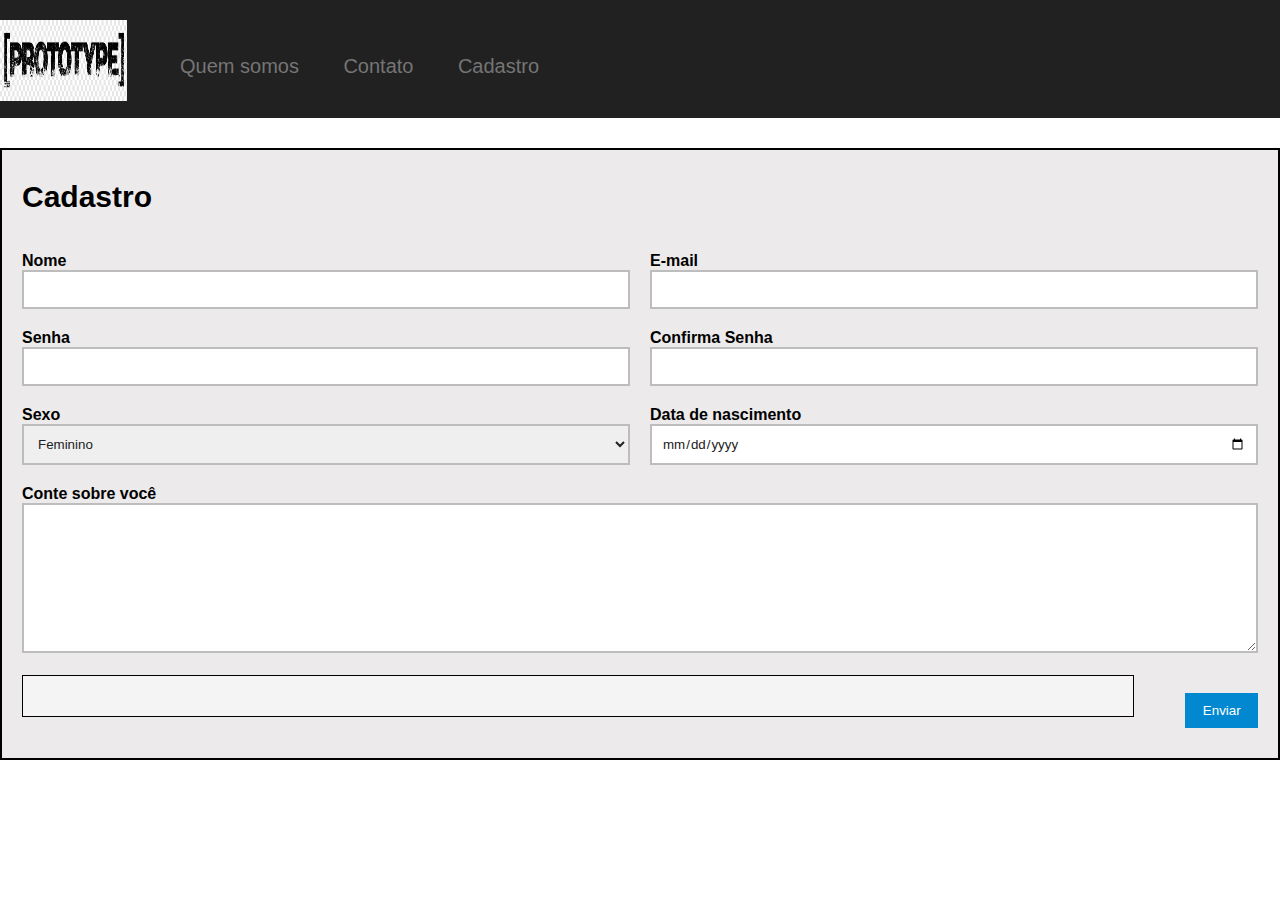
<file: cadastro.html>
<!DOCTYPE html>
<html lang="pt-br">
<head>
    <meta charset="UTF-8">
    <meta name="viewport" content="width=device-width, initial-scale=1.0">
    <link rel="stylesheet" href="css/style.css">
    <link rel="stylesheet" href="css/unsemantic-grid-responsive.css">
    

    <title>Execicio 1 Semana 3</title>

</head>
<body>
    <header>
        <nav>
            <div class="max-width">
                <a href="http://rbcsistemasti.com.br/exercicio_semana_3/" target="_blank"><img class="alinhaLogo" src="img/home_1.png" ></a>
                <ul>
                    <li><a href="#">Quem somos</a></li>
                    <li><a href="#">Contato</a></li>
                    <li><a href="cadastro.html">Cadastro</a></li>
                </ul>
            </div>
        </nav>
    </header>

    <section id="cadastro">

        <div class="max-width borderForm">

           
            <section >
                <form id="form" action="http://rbcsistemasti.com.br/exercicio_semana_3/" method="POST" >
                <div class="max-width">
                    
                    <div class="grid-100 p-30">
                        <div class="grid-100">
                            <h1>Cadastro</h1>
                        </div>
                        <br>
                        
                        <div class="grid-50">
                            <label for="txtNome">Nome</label>
                            <input type="text" id="txtNome" name="nome">
                        </div>
        
                        <div class="grid-50">
                            <label for="txtEmail">E-mail</label>
                            <input type="text" id="txtEmail" name="email">
                        </div>
        
                        <div class="grid-50">
                            <label for="txtSenha">Senha</label>
                            <input type="password" id="txtSenha" name="password1">
                        </div>
                        
                        <div class="grid-50">
                            <label for="txtSenha2">Confirma Senha</label>
                            <input type="password" id="txtSenha2" name="password2">
                        </div>
                        
                        <div class="grid-50">
                            <label for="slSexo">Sexo</label>
                            <select name="slSexo" id="slSexo" name="sexo">
                                <option value="F">Feminino</option>
                                <option value="M">Masculino</option>
                            </select>
                        </div>
        
                        <div class="grid-50 ">
                            <label for="dtData">Data de nascimento</label>
                            <input type="date" id="dtData" name="data">
                        </div>

                        <div class="grid-100">
                            <label for="txtArea">Conte sobre você</label>
                            <textarea name="txtArea" id="txtArea" name="areaTexto"></textarea>
                            </select>
                        </div>
                        <br>
        
                        <div class="grid-100">
                            <div class="grid-90 borderPreencha ">
                                    <span id="mensagens"></span>                            
                            </div>
                        
                            <div class="grid-10">
                                <br>    
                                <!-- <form action="" id="enviar" onsubmit="return;"> -->
                                    <input type="submit" class="btn" value="Enviar" id="enviar">
                                </form>
                            </div>
                        </div>
                    </div>
                </div>
            </section>
        </div>
    </section>
    <footer>
    </footer>
    
    <script type="text/javascript" src="js/script.js"></script>
    
</body>
</html>
</file>
<file: css/style.css>
* {
    margin: 0 auto;
    padding: 0;
    font-family: 'Franklin Gothic Medium', 'Arial Narrow', Arial, sans-serif;
    box-sizing: border-box;
}

h1 {
    font-size: 30px;
}

.alinhaLogo{
    margin-left: 0px;
    margin-bottom: -70px;
}


.max-width {
    max-width: 1280px;
    width: 100%;
}

.borderForm {
    margin-top: 30px;
    border-width: 2px;
    border-color: black;
    border-style: solid;
    background-color: rgb(236, 234, 234);
}


.img_grid {
    width: 193px;
    height: 186px;
    display: block;
}

header nav {

    background-color:  #212121;
}

header img {
    min-width: 127px;
    min-height: 81px;
    max-width: 127px;
    max-height: 81px;
    margin: 20px 0 20px 0px;
}


nav ul {
    list-style: none;
    margin-left: 10em;
    
}

nav ul li {
    
    display: inline;
    
}

nav ul li a {
    margin-bottom: 20px;
    text-decoration: none;
    color:#757575; 
    display: inline-block;
    padding: 20px;
    transition: background-color .5s;
    font-size: 20px;
}

nav ul li a:hover {
    color: #757575; 
    background-color: #B2EBF2;
}

.p-30 {
    padding: 30px;
}


section p{
    margin: 15px 0 ;
    font-family: Verdana, Geneva, Tahoma, sans-serif;
    text-align: justify;
}


#form label {
    font-weight: bold;
    margin-top: 20px;
    display: block;
}

#form input[type="text"], #form input[type="password"], #form select, #form textarea, #dtData, input[type="email"] {
    width: 100%;
    padding: 10px;
    border: 2px solid #BDBDBD;
    color:  #212121; 
    outline: none;
    
}

#form input[type="text"]:focus, #form input[type="password"]:focus, #form input[type="date"]:focus, #form textarea:focus, #dtData:focus, input[type="email"]:focus  {
    box-shadow: 0 0 20px #ccc;
}


.btn{
    
    color: #FFF;
    background-color: #0288D1;
    
    padding:10px;
    width: 70%;
    border:none;
    float: right;
    cursor: pointer;
    margin-right: -10px;
}

.btn:hover{
    width: 70%;
    padding:10px;
    border:none;
    background-color: #00BCD4;
    margin-right: -10px;
    
}

.btn:active{
    width: 70%;
    padding:10px;
    border:none;
    background-color: rgb(2, 48, 54);
    margin-right: -10px;
}

#txtArea {
    min-width: 100%;
    height: 150px;
    padding: 15px;
}


.borderPreencha {
    border: 1px solid black;
    padding: 20px 0 20px 50px;
    background-color: rgb(245, 244, 244);
}

.borderPreencha p {
    padding: 0px;
    margin-left: 30px;
    text-align: left;
    
}



.erro {
    font-size: 1.5em;
    color: red;
    font-weight: bold;
    list-style: none;
    padding: 15px;
    margin-left: 20px;
    margin-bottom: 4px;
    background-color: rgb(208, 209, 202);
}



.correto {
    color: green;
    font-weight: bold;
    list-style: none;
    padding: 15px;
    margin-left: 20px;
    margin-bottom: 4px;
    background-color: rgb(203, 233, 32);
}
</file>
<file: css/unsemantic-grid-responsive.css>
/* ============================================ */
/* This file has a mobile-to-desktop breakpoint */
/* ============================================ */
@media (max-width: 400px) {
  @-ms-viewport {
    width: 320px;
  }
}
.clear {
  clear: both;
  display: block;
  overflow: hidden;
  visibility: hidden;
  width: 0;
  height: 0;
}

.grid-container:before, .mobile-grid-5:before, .mobile-grid-10:before, .mobile-grid-15:before, .mobile-grid-20:before, .mobile-grid-25:before, .mobile-grid-30:before, .mobile-grid-35:before, .mobile-grid-40:before, .mobile-grid-45:before, .mobile-grid-50:before, .mobile-grid-55:before, .mobile-grid-60:before, .mobile-grid-65:before, .mobile-grid-70:before, .mobile-grid-75:before, .mobile-grid-80:before, .mobile-grid-85:before, .mobile-grid-90:before, .mobile-grid-95:before, .mobile-grid-100:before, .mobile-grid-33:before, .mobile-grid-66:before, .grid-5:before, .grid-10:before, .grid-15:before, .grid-20:before, .grid-25:before, .grid-30:before, .grid-35:before, .grid-40:before, .grid-45:before, .grid-50:before, .grid-55:before, .grid-60:before, .grid-65:before, .grid-70:before, .grid-75:before, .grid-80:before, .grid-85:before, .grid-90:before, .grid-95:before, .grid-100:before, .grid-33:before, .grid-66:before, .grid-offset:before, .clearfix:before,
.grid-container:after,
.mobile-grid-5:after,
.mobile-grid-10:after,
.mobile-grid-15:after,
.mobile-grid-20:after,
.mobile-grid-25:after,
.mobile-grid-30:after,
.mobile-grid-35:after,
.mobile-grid-40:after,
.mobile-grid-45:after,
.mobile-grid-50:after,
.mobile-grid-55:after,
.mobile-grid-60:after,
.mobile-grid-65:after,
.mobile-grid-70:after,
.mobile-grid-75:after,
.mobile-grid-80:after,
.mobile-grid-85:after,
.mobile-grid-90:after,
.mobile-grid-95:after,
.mobile-grid-100:after,
.mobile-grid-33:after,
.mobile-grid-66:after,
.grid-5:after,
.grid-10:after,
.grid-15:after,
.grid-20:after,
.grid-25:after,
.grid-30:after,
.grid-35:after,
.grid-40:after,
.grid-45:after,
.grid-50:after,
.grid-55:after,
.grid-60:after,
.grid-65:after,
.grid-70:after,
.grid-75:after,
.grid-80:after,
.grid-85:after,
.grid-90:after,
.grid-95:after,
.grid-100:after,
.grid-33:after,
.grid-66:after,
.grid-offset:after,
.clearfix:after {
  content: ".";
  display: block;
  overflow: hidden;
  visibility: hidden;
  font-size: 0;
  line-height: 0;
  width: 0;
  height: 0;
}

.grid-container:after, .mobile-grid-5:after, .mobile-grid-10:after, .mobile-grid-15:after, .mobile-grid-20:after, .mobile-grid-25:after, .mobile-grid-30:after, .mobile-grid-35:after, .mobile-grid-40:after, .mobile-grid-45:after, .mobile-grid-50:after, .mobile-grid-55:after, .mobile-grid-60:after, .mobile-grid-65:after, .mobile-grid-70:after, .mobile-grid-75:after, .mobile-grid-80:after, .mobile-grid-85:after, .mobile-grid-90:after, .mobile-grid-95:after, .mobile-grid-100:after, .mobile-grid-33:after, .mobile-grid-66:after, .grid-5:after, .grid-10:after, .grid-15:after, .grid-20:after, .grid-25:after, .grid-30:after, .grid-35:after, .grid-40:after, .grid-45:after, .grid-50:after, .grid-55:after, .grid-60:after, .grid-65:after, .grid-70:after, .grid-75:after, .grid-80:after, .grid-85:after, .grid-90:after, .grid-95:after, .grid-100:after, .grid-33:after, .grid-66:after, .grid-offset:after, .clearfix:after {
  clear: both;
}

.grid-container, .mobile-grid-5, .mobile-grid-10, .mobile-grid-15, .mobile-grid-20, .mobile-grid-25, .mobile-grid-30, .mobile-grid-35, .mobile-grid-40, .mobile-grid-45, .mobile-grid-50, .mobile-grid-55, .mobile-grid-60, .mobile-grid-65, .mobile-grid-70, .mobile-grid-75, .mobile-grid-80, .mobile-grid-85, .mobile-grid-90, .mobile-grid-95, .mobile-grid-100, .mobile-grid-33, .mobile-grid-66, .grid-5, .grid-10, .grid-15, .grid-20, .grid-25, .grid-30, .grid-35, .grid-40, .grid-45, .grid-50, .grid-55, .grid-60, .grid-65, .grid-70, .grid-75, .grid-80, .grid-85, .grid-90, .grid-95, .grid-100, .grid-33, .grid-66, .grid-offset, .clearfix {
  /* <IE7> */
  *zoom: 1;
  /* </IE7> */
}

.grid-container {
  margin-left: auto;
  margin-right: auto;
  max-width: 1200px;
  padding-left: 10px;
  padding-right: 10px;
}

.mobile-grid-5, .mobile-grid-10, .mobile-grid-15, .mobile-grid-20, .mobile-grid-25, .mobile-grid-30, .mobile-grid-35, .mobile-grid-40, .mobile-grid-45, .mobile-grid-50, .mobile-grid-55, .mobile-grid-60, .mobile-grid-65, .mobile-grid-70, .mobile-grid-75, .mobile-grid-80, .mobile-grid-85, .mobile-grid-90, .mobile-grid-95, .mobile-grid-100, .mobile-grid-33, .mobile-grid-66, .grid-5, .grid-10, .grid-15, .grid-20, .grid-25, .grid-30, .grid-35, .grid-40, .grid-45, .grid-50, .grid-55, .grid-60, .grid-65, .grid-70, .grid-75, .grid-80, .grid-85, .grid-90, .grid-95, .grid-100, .grid-33, .grid-66 {
  -moz-box-sizing: border-box;
  -webkit-box-sizing: border-box;
  box-sizing: border-box;
  padding-left: 10px;
  padding-right: 10px;
  /* <IE7> */
  *padding-left: 0;
  *padding-right: 0;
  /* </IE7> */
}
.mobile-grid-5 > *, .mobile-grid-10 > *, .mobile-grid-15 > *, .mobile-grid-20 > *, .mobile-grid-25 > *, .mobile-grid-30 > *, .mobile-grid-35 > *, .mobile-grid-40 > *, .mobile-grid-45 > *, .mobile-grid-50 > *, .mobile-grid-55 > *, .mobile-grid-60 > *, .mobile-grid-65 > *, .mobile-grid-70 > *, .mobile-grid-75 > *, .mobile-grid-80 > *, .mobile-grid-85 > *, .mobile-grid-90 > *, .mobile-grid-95 > *, .mobile-grid-100 > *, .mobile-grid-33 > *, .mobile-grid-66 > *, .grid-5 > *, .grid-10 > *, .grid-15 > *, .grid-20 > *, .grid-25 > *, .grid-30 > *, .grid-35 > *, .grid-40 > *, .grid-45 > *, .grid-50 > *, .grid-55 > *, .grid-60 > *, .grid-65 > *, .grid-70 > *, .grid-75 > *, .grid-80 > *, .grid-85 > *, .grid-90 > *, .grid-95 > *, .grid-100 > *, .grid-33 > *, .grid-66 > * {
  /* <IE7> */
  *margin-left: expression((!this.className.match(/grid-[1-9]/) && this.currentStyle.display === 'block' && this.currentStyle.width === 'auto') && '10px');
  *margin-right: expression((!this.className.match(/grid-[1-9]/) && this.currentStyle.display === 'block' && this.currentStyle.width === 'auto') && '10px');
  /* </IE7> */
}

.grid-parent {
  padding-left: 0;
  padding-right: 0;
}

.grid-offset {
  clear: both;
  margin-left: -10px;
  margin-right: -10px;
}

@media (max-width: 767px) {
  .mobile-push-5, .mobile-pull-5, .mobile-push-10, .mobile-pull-10, .mobile-push-15, .mobile-pull-15, .mobile-push-20, .mobile-pull-20, .mobile-push-25, .mobile-pull-25, .mobile-push-30, .mobile-pull-30, .mobile-push-35, .mobile-pull-35, .mobile-push-40, .mobile-pull-40, .mobile-push-45, .mobile-pull-45, .mobile-push-50, .mobile-pull-50, .mobile-push-55, .mobile-pull-55, .mobile-push-60, .mobile-pull-60, .mobile-push-65, .mobile-pull-65, .mobile-push-70, .mobile-pull-70, .mobile-push-75, .mobile-pull-75, .mobile-push-80, .mobile-pull-80, .mobile-push-85, .mobile-pull-85, .mobile-push-90, .mobile-pull-90, .mobile-push-95, .mobile-pull-95, .mobile-push-33, .mobile-pull-33, .mobile-push-66, .mobile-pull-66 {
    position: relative;
  }

  .hide-on-mobile {
    display: none !important;
  }

  .mobile-grid-5 {
    float: left;
    width: 5%;
    /* <IE7> */
    *width: expression(Math.floor(0.05 * (this.parentNode.offsetWidth - parseFloat(this.parentNode.currentStyle.paddingLeft) - parseFloat(this.parentNode.currentStyle.paddingRight))) + 'px');
    /* </IE7> */
  }

  .mobile-prefix-5 {
    margin-left: 5%;
  }

  .mobile-suffix-5 {
    margin-right: 5%;
  }

  .mobile-push-5 {
    left: 5%;
    /* <IE7> */
    *left: expression(Math.floor(0.05 * (this.parentNode.offsetWidth - parseFloat(this.parentNode.currentStyle.paddingLeft) - parseFloat(this.parentNode.currentStyle.paddingRight))) + 'px');
    /* </IE7> */
  }

  .mobile-pull-5 {
    left: -5%;
    /* <IE7> */
    *left: expression(Math.floor(-0.05 * (this.parentNode.offsetWidth - parseFloat(this.parentNode.currentStyle.paddingLeft) - parseFloat(this.parentNode.currentStyle.paddingRight))) + 'px');
    /* </IE7> */
  }

  .mobile-grid-10 {
    float: left;
    width: 10%;
    /* <IE7> */
    *width: expression(Math.floor(0.1 * (this.parentNode.offsetWidth - parseFloat(this.parentNode.currentStyle.paddingLeft) - parseFloat(this.parentNode.currentStyle.paddingRight))) + 'px');
    /* </IE7> */
  }

  .mobile-prefix-10 {
    margin-left: 10%;
  }

  .mobile-suffix-10 {
    margin-right: 10%;
  }

  .mobile-push-10 {
    left: 10%;
    /* <IE7> */
    *left: expression(Math.floor(0.1 * (this.parentNode.offsetWidth - parseFloat(this.parentNode.currentStyle.paddingLeft) - parseFloat(this.parentNode.currentStyle.paddingRight))) + 'px');
    /* </IE7> */
  }

  .mobile-pull-10 {
    left: -10%;
    /* <IE7> */
    *left: expression(Math.floor(-0.1 * (this.parentNode.offsetWidth - parseFloat(this.parentNode.currentStyle.paddingLeft) - parseFloat(this.parentNode.currentStyle.paddingRight))) + 'px');
    /* </IE7> */
  }

  .mobile-grid-15 {
    float: left;
    width: 15%;
    /* <IE7> */
    *width: expression(Math.floor(0.15 * (this.parentNode.offsetWidth - parseFloat(this.parentNode.currentStyle.paddingLeft) - parseFloat(this.parentNode.currentStyle.paddingRight))) + 'px');
    /* </IE7> */
  }

  .mobile-prefix-15 {
    margin-left: 15%;
  }

  .mobile-suffix-15 {
    margin-right: 15%;
  }

  .mobile-push-15 {
    left: 15%;
    /* <IE7> */
    *left: expression(Math.floor(0.15 * (this.parentNode.offsetWidth - parseFloat(this.parentNode.currentStyle.paddingLeft) - parseFloat(this.parentNode.currentStyle.paddingRight))) + 'px');
    /* </IE7> */
  }

  .mobile-pull-15 {
    left: -15%;
    /* <IE7> */
    *left: expression(Math.floor(-0.15 * (this.parentNode.offsetWidth - parseFloat(this.parentNode.currentStyle.paddingLeft) - parseFloat(this.parentNode.currentStyle.paddingRight))) + 'px');
    /* </IE7> */
  }

  .mobile-grid-20 {
    float: left;
    width: 20%;
    /* <IE7> */
    *width: expression(Math.floor(0.2 * (this.parentNode.offsetWidth - parseFloat(this.parentNode.currentStyle.paddingLeft) - parseFloat(this.parentNode.currentStyle.paddingRight))) + 'px');
    /* </IE7> */
  }

  .mobile-prefix-20 {
    margin-left: 20%;
  }

  .mobile-suffix-20 {
    margin-right: 20%;
  }

  .mobile-push-20 {
    left: 20%;
    /* <IE7> */
    *left: expression(Math.floor(0.2 * (this.parentNode.offsetWidth - parseFloat(this.parentNode.currentStyle.paddingLeft) - parseFloat(this.parentNode.currentStyle.paddingRight))) + 'px');
    /* </IE7> */
  }

  .mobile-pull-20 {
    left: -20%;
    /* <IE7> */
    *left: expression(Math.floor(-0.2 * (this.parentNode.offsetWidth - parseFloat(this.parentNode.currentStyle.paddingLeft) - parseFloat(this.parentNode.currentStyle.paddingRight))) + 'px');
    /* </IE7> */
  }

  .mobile-grid-25 {
    float: left;
    width: 25%;
    /* <IE7> */
    *width: expression(Math.floor(0.25 * (this.parentNode.offsetWidth - parseFloat(this.parentNode.currentStyle.paddingLeft) - parseFloat(this.parentNode.currentStyle.paddingRight))) + 'px');
    /* </IE7> */
  }

  .mobile-prefix-25 {
    margin-left: 25%;
  }

  .mobile-suffix-25 {
    margin-right: 25%;
  }

  .mobile-push-25 {
    left: 25%;
    /* <IE7> */
    *left: expression(Math.floor(0.25 * (this.parentNode.offsetWidth - parseFloat(this.parentNode.currentStyle.paddingLeft) - parseFloat(this.parentNode.currentStyle.paddingRight))) + 'px');
    /* </IE7> */
  }

  .mobile-pull-25 {
    left: -25%;
    /* <IE7> */
    *left: expression(Math.floor(-0.25 * (this.parentNode.offsetWidth - parseFloat(this.parentNode.currentStyle.paddingLeft) - parseFloat(this.parentNode.currentStyle.paddingRight))) + 'px');
    /* </IE7> */
  }

  .mobile-grid-30 {
    float: left;
    width: 30%;
    /* <IE7> */
    *width: expression(Math.floor(0.3 * (this.parentNode.offsetWidth - parseFloat(this.parentNode.currentStyle.paddingLeft) - parseFloat(this.parentNode.currentStyle.paddingRight))) + 'px');
    /* </IE7> */
  }

  .mobile-prefix-30 {
    margin-left: 30%;
  }

  .mobile-suffix-30 {
    margin-right: 30%;
  }

  .mobile-push-30 {
    left: 30%;
    /* <IE7> */
    *left: expression(Math.floor(0.3 * (this.parentNode.offsetWidth - parseFloat(this.parentNode.currentStyle.paddingLeft) - parseFloat(this.parentNode.currentStyle.paddingRight))) + 'px');
    /* </IE7> */
  }

  .mobile-pull-30 {
    left: -30%;
    /* <IE7> */
    *left: expression(Math.floor(-0.3 * (this.parentNode.offsetWidth - parseFloat(this.parentNode.currentStyle.paddingLeft) - parseFloat(this.parentNode.currentStyle.paddingRight))) + 'px');
    /* </IE7> */
  }

  .mobile-grid-35 {
    float: left;
    width: 35%;
    /* <IE7> */
    *width: expression(Math.floor(0.35 * (this.parentNode.offsetWidth - parseFloat(this.parentNode.currentStyle.paddingLeft) - parseFloat(this.parentNode.currentStyle.paddingRight))) + 'px');
    /* </IE7> */
  }

  .mobile-prefix-35 {
    margin-left: 35%;
  }

  .mobile-suffix-35 {
    margin-right: 35%;
  }

  .mobile-push-35 {
    left: 35%;
    /* <IE7> */
    *left: expression(Math.floor(0.35 * (this.parentNode.offsetWidth - parseFloat(this.parentNode.currentStyle.paddingLeft) - parseFloat(this.parentNode.currentStyle.paddingRight))) + 'px');
    /* </IE7> */
  }

  .mobile-pull-35 {
    left: -35%;
    /* <IE7> */
    *left: expression(Math.floor(-0.35 * (this.parentNode.offsetWidth - parseFloat(this.parentNode.currentStyle.paddingLeft) - parseFloat(this.parentNode.currentStyle.paddingRight))) + 'px');
    /* </IE7> */
  }

  .mobile-grid-40 {
    float: left;
    width: 40%;
    /* <IE7> */
    *width: expression(Math.floor(0.4 * (this.parentNode.offsetWidth - parseFloat(this.parentNode.currentStyle.paddingLeft) - parseFloat(this.parentNode.currentStyle.paddingRight))) + 'px');
    /* </IE7> */
  }

  .mobile-prefix-40 {
    margin-left: 40%;
  }

  .mobile-suffix-40 {
    margin-right: 40%;
  }

  .mobile-push-40 {
    left: 40%;
    /* <IE7> */
    *left: expression(Math.floor(0.4 * (this.parentNode.offsetWidth - parseFloat(this.parentNode.currentStyle.paddingLeft) - parseFloat(this.parentNode.currentStyle.paddingRight))) + 'px');
    /* </IE7> */
  }

  .mobile-pull-40 {
    left: -40%;
    /* <IE7> */
    *left: expression(Math.floor(-0.4 * (this.parentNode.offsetWidth - parseFloat(this.parentNode.currentStyle.paddingLeft) - parseFloat(this.parentNode.currentStyle.paddingRight))) + 'px');
    /* </IE7> */
  }

  .mobile-grid-45 {
    float: left;
    width: 45%;
    /* <IE7> */
    *width: expression(Math.floor(0.45 * (this.parentNode.offsetWidth - parseFloat(this.parentNode.currentStyle.paddingLeft) - parseFloat(this.parentNode.currentStyle.paddingRight))) + 'px');
    /* </IE7> */
  }

  .mobile-prefix-45 {
    margin-left: 45%;
  }

  .mobile-suffix-45 {
    margin-right: 45%;
  }

  .mobile-push-45 {
    left: 45%;
    /* <IE7> */
    *left: expression(Math.floor(0.45 * (this.parentNode.offsetWidth - parseFloat(this.parentNode.currentStyle.paddingLeft) - parseFloat(this.parentNode.currentStyle.paddingRight))) + 'px');
    /* </IE7> */
  }

  .mobile-pull-45 {
    left: -45%;
    /* <IE7> */
    *left: expression(Math.floor(-0.45 * (this.parentNode.offsetWidth - parseFloat(this.parentNode.currentStyle.paddingLeft) - parseFloat(this.parentNode.currentStyle.paddingRight))) + 'px');
    /* </IE7> */
  }

  .mobile-grid-50 {
    float: left;
    width: 50%;
    /* <IE7> */
    *width: expression(Math.floor(0.5 * (this.parentNode.offsetWidth - parseFloat(this.parentNode.currentStyle.paddingLeft) - parseFloat(this.parentNode.currentStyle.paddingRight))) + 'px');
    /* </IE7> */
  }

  .mobile-prefix-50 {
    margin-left: 50%;
  }

  .mobile-suffix-50 {
    margin-right: 50%;
  }

  .mobile-push-50 {
    left: 50%;
    /* <IE7> */
    *left: expression(Math.floor(0.5 * (this.parentNode.offsetWidth - parseFloat(this.parentNode.currentStyle.paddingLeft) - parseFloat(this.parentNode.currentStyle.paddingRight))) + 'px');
    /* </IE7> */
  }

  .mobile-pull-50 {
    left: -50%;
    /* <IE7> */
    *left: expression(Math.floor(-0.5 * (this.parentNode.offsetWidth - parseFloat(this.parentNode.currentStyle.paddingLeft) - parseFloat(this.parentNode.currentStyle.paddingRight))) + 'px');
    /* </IE7> */
  }

  .mobile-grid-55 {
    float: left;
    width: 55%;
    /* <IE7> */
    *width: expression(Math.floor(0.55 * (this.parentNode.offsetWidth - parseFloat(this.parentNode.currentStyle.paddingLeft) - parseFloat(this.parentNode.currentStyle.paddingRight))) + 'px');
    /* </IE7> */
  }

  .mobile-prefix-55 {
    margin-left: 55%;
  }

  .mobile-suffix-55 {
    margin-right: 55%;
  }

  .mobile-push-55 {
    left: 55%;
    /* <IE7> */
    *left: expression(Math.floor(0.55 * (this.parentNode.offsetWidth - parseFloat(this.parentNode.currentStyle.paddingLeft) - parseFloat(this.parentNode.currentStyle.paddingRight))) + 'px');
    /* </IE7> */
  }

  .mobile-pull-55 {
    left: -55%;
    /* <IE7> */
    *left: expression(Math.floor(-0.55 * (this.parentNode.offsetWidth - parseFloat(this.parentNode.currentStyle.paddingLeft) - parseFloat(this.parentNode.currentStyle.paddingRight))) + 'px');
    /* </IE7> */
  }

  .mobile-grid-60 {
    float: left;
    width: 60%;
    /* <IE7> */
    *width: expression(Math.floor(0.6 * (this.parentNode.offsetWidth - parseFloat(this.parentNode.currentStyle.paddingLeft) - parseFloat(this.parentNode.currentStyle.paddingRight))) + 'px');
    /* </IE7> */
  }

  .mobile-prefix-60 {
    margin-left: 60%;
  }

  .mobile-suffix-60 {
    margin-right: 60%;
  }

  .mobile-push-60 {
    left: 60%;
    /* <IE7> */
    *left: expression(Math.floor(0.6 * (this.parentNode.offsetWidth - parseFloat(this.parentNode.currentStyle.paddingLeft) - parseFloat(this.parentNode.currentStyle.paddingRight))) + 'px');
    /* </IE7> */
  }

  .mobile-pull-60 {
    left: -60%;
    /* <IE7> */
    *left: expression(Math.floor(-0.6 * (this.parentNode.offsetWidth - parseFloat(this.parentNode.currentStyle.paddingLeft) - parseFloat(this.parentNode.currentStyle.paddingRight))) + 'px');
    /* </IE7> */
  }

  .mobile-grid-65 {
    float: left;
    width: 65%;
    /* <IE7> */
    *width: expression(Math.floor(0.65 * (this.parentNode.offsetWidth - parseFloat(this.parentNode.currentStyle.paddingLeft) - parseFloat(this.parentNode.currentStyle.paddingRight))) + 'px');
    /* </IE7> */
  }

  .mobile-prefix-65 {
    margin-left: 65%;
  }

  .mobile-suffix-65 {
    margin-right: 65%;
  }

  .mobile-push-65 {
    left: 65%;
    /* <IE7> */
    *left: expression(Math.floor(0.65 * (this.parentNode.offsetWidth - parseFloat(this.parentNode.currentStyle.paddingLeft) - parseFloat(this.parentNode.currentStyle.paddingRight))) + 'px');
    /* </IE7> */
  }

  .mobile-pull-65 {
    left: -65%;
    /* <IE7> */
    *left: expression(Math.floor(-0.65 * (this.parentNode.offsetWidth - parseFloat(this.parentNode.currentStyle.paddingLeft) - parseFloat(this.parentNode.currentStyle.paddingRight))) + 'px');
    /* </IE7> */
  }

  .mobile-grid-70 {
    float: left;
    width: 70%;
    /* <IE7> */
    *width: expression(Math.floor(0.7 * (this.parentNode.offsetWidth - parseFloat(this.parentNode.currentStyle.paddingLeft) - parseFloat(this.parentNode.currentStyle.paddingRight))) + 'px');
    /* </IE7> */
  }

  .mobile-prefix-70 {
    margin-left: 70%;
  }

  .mobile-suffix-70 {
    margin-right: 70%;
  }

  .mobile-push-70 {
    left: 70%;
    /* <IE7> */
    *left: expression(Math.floor(0.7 * (this.parentNode.offsetWidth - parseFloat(this.parentNode.currentStyle.paddingLeft) - parseFloat(this.parentNode.currentStyle.paddingRight))) + 'px');
    /* </IE7> */
  }

  .mobile-pull-70 {
    left: -70%;
    /* <IE7> */
    *left: expression(Math.floor(-0.7 * (this.parentNode.offsetWidth - parseFloat(this.parentNode.currentStyle.paddingLeft) - parseFloat(this.parentNode.currentStyle.paddingRight))) + 'px');
    /* </IE7> */
  }

  .mobile-grid-75 {
    float: left;
    width: 75%;
    /* <IE7> */
    *width: expression(Math.floor(0.75 * (this.parentNode.offsetWidth - parseFloat(this.parentNode.currentStyle.paddingLeft) - parseFloat(this.parentNode.currentStyle.paddingRight))) + 'px');
    /* </IE7> */
  }

  .mobile-prefix-75 {
    margin-left: 75%;
  }

  .mobile-suffix-75 {
    margin-right: 75%;
  }

  .mobile-push-75 {
    left: 75%;
    /* <IE7> */
    *left: expression(Math.floor(0.75 * (this.parentNode.offsetWidth - parseFloat(this.parentNode.currentStyle.paddingLeft) - parseFloat(this.parentNode.currentStyle.paddingRight))) + 'px');
    /* </IE7> */
  }

  .mobile-pull-75 {
    left: -75%;
    /* <IE7> */
    *left: expression(Math.floor(-0.75 * (this.parentNode.offsetWidth - parseFloat(this.parentNode.currentStyle.paddingLeft) - parseFloat(this.parentNode.currentStyle.paddingRight))) + 'px');
    /* </IE7> */
  }

  .mobile-grid-80 {
    float: left;
    width: 80%;
    /* <IE7> */
    *width: expression(Math.floor(0.8 * (this.parentNode.offsetWidth - parseFloat(this.parentNode.currentStyle.paddingLeft) - parseFloat(this.parentNode.currentStyle.paddingRight))) + 'px');
    /* </IE7> */
  }

  .mobile-prefix-80 {
    margin-left: 80%;
  }

  .mobile-suffix-80 {
    margin-right: 80%;
  }

  .mobile-push-80 {
    left: 80%;
    /* <IE7> */
    *left: expression(Math.floor(0.8 * (this.parentNode.offsetWidth - parseFloat(this.parentNode.currentStyle.paddingLeft) - parseFloat(this.parentNode.currentStyle.paddingRight))) + 'px');
    /* </IE7> */
  }

  .mobile-pull-80 {
    left: -80%;
    /* <IE7> */
    *left: expression(Math.floor(-0.8 * (this.parentNode.offsetWidth - parseFloat(this.parentNode.currentStyle.paddingLeft) - parseFloat(this.parentNode.currentStyle.paddingRight))) + 'px');
    /* </IE7> */
  }

  .mobile-grid-85 {
    float: left;
    width: 85%;
    /* <IE7> */
    *width: expression(Math.floor(0.85 * (this.parentNode.offsetWidth - parseFloat(this.parentNode.currentStyle.paddingLeft) - parseFloat(this.parentNode.currentStyle.paddingRight))) + 'px');
    /* </IE7> */
  }

  .mobile-prefix-85 {
    margin-left: 85%;
  }

  .mobile-suffix-85 {
    margin-right: 85%;
  }

  .mobile-push-85 {
    left: 85%;
    /* <IE7> */
    *left: expression(Math.floor(0.85 * (this.parentNode.offsetWidth - parseFloat(this.parentNode.currentStyle.paddingLeft) - parseFloat(this.parentNode.currentStyle.paddingRight))) + 'px');
    /* </IE7> */
  }

  .mobile-pull-85 {
    left: -85%;
    /* <IE7> */
    *left: expression(Math.floor(-0.85 * (this.parentNode.offsetWidth - parseFloat(this.parentNode.currentStyle.paddingLeft) - parseFloat(this.parentNode.currentStyle.paddingRight))) + 'px');
    /* </IE7> */
  }

  .mobile-grid-90 {
    float: left;
    width: 90%;
    /* <IE7> */
    *width: expression(Math.floor(0.9 * (this.parentNode.offsetWidth - parseFloat(this.parentNode.currentStyle.paddingLeft) - parseFloat(this.parentNode.currentStyle.paddingRight))) + 'px');
    /* </IE7> */
  }

  .mobile-prefix-90 {
    margin-left: 90%;
  }

  .mobile-suffix-90 {
    margin-right: 90%;
  }

  .mobile-push-90 {
    left: 90%;
    /* <IE7> */
    *left: expression(Math.floor(0.9 * (this.parentNode.offsetWidth - parseFloat(this.parentNode.currentStyle.paddingLeft) - parseFloat(this.parentNode.currentStyle.paddingRight))) + 'px');
    /* </IE7> */
  }

  .mobile-pull-90 {
    left: -90%;
    /* <IE7> */
    *left: expression(Math.floor(-0.9 * (this.parentNode.offsetWidth - parseFloat(this.parentNode.currentStyle.paddingLeft) - parseFloat(this.parentNode.currentStyle.paddingRight))) + 'px');
    /* </IE7> */
  }

  .mobile-grid-95 {
    float: left;
    width: 95%;
    /* <IE7> */
    *width: expression(Math.floor(0.95 * (this.parentNode.offsetWidth - parseFloat(this.parentNode.currentStyle.paddingLeft) - parseFloat(this.parentNode.currentStyle.paddingRight))) + 'px');
    /* </IE7> */
  }

  .mobile-prefix-95 {
    margin-left: 95%;
  }

  .mobile-suffix-95 {
    margin-right: 95%;
  }

  .mobile-push-95 {
    left: 95%;
    /* <IE7> */
    *left: expression(Math.floor(0.95 * (this.parentNode.offsetWidth - parseFloat(this.parentNode.currentStyle.paddingLeft) - parseFloat(this.parentNode.currentStyle.paddingRight))) + 'px');
    /* </IE7> */
  }

  .mobile-pull-95 {
    left: -95%;
    /* <IE7> */
    *left: expression(Math.floor(-0.95 * (this.parentNode.offsetWidth - parseFloat(this.parentNode.currentStyle.paddingLeft) - parseFloat(this.parentNode.currentStyle.paddingRight))) + 'px');
    /* </IE7> */
  }

  .mobile-grid-33 {
    float: left;
    width: 33.33333%;
    /* <IE7> */
    *width: expression(Math.floor(0.33333 * (this.parentNode.offsetWidth - parseFloat(this.parentNode.currentStyle.paddingLeft) - parseFloat(this.parentNode.currentStyle.paddingRight))) + 'px');
    /* </IE7> */
  }

  .mobile-prefix-33 {
    margin-left: 33.33333%;
  }

  .mobile-suffix-33 {
    margin-right: 33.33333%;
  }

  .mobile-push-33 {
    left: 33.33333%;
    /* <IE7> */
    *left: expression(Math.floor(0.33333 * (this.parentNode.offsetWidth - parseFloat(this.parentNode.currentStyle.paddingLeft) - parseFloat(this.parentNode.currentStyle.paddingRight))) + 'px');
    /* </IE7> */
  }

  .mobile-pull-33 {
    left: -33.33333%;
    /* <IE7> */
    *left: expression(Math.floor(-0.33333 * (this.parentNode.offsetWidth - parseFloat(this.parentNode.currentStyle.paddingLeft) - parseFloat(this.parentNode.currentStyle.paddingRight))) + 'px');
    /* </IE7> */
  }

  .mobile-grid-66 {
    float: left;
    width: 66.66667%;
    /* <IE7> */
    *width: expression(Math.floor(0.66667 * (this.parentNode.offsetWidth - parseFloat(this.parentNode.currentStyle.paddingLeft) - parseFloat(this.parentNode.currentStyle.paddingRight))) + 'px');
    /* </IE7> */
  }

  .mobile-prefix-66 {
    margin-left: 66.66667%;
  }

  .mobile-suffix-66 {
    margin-right: 66.66667%;
  }

  .mobile-push-66 {
    left: 66.66667%;
    /* <IE7> */
    *left: expression(Math.floor(0.66667 * (this.parentNode.offsetWidth - parseFloat(this.parentNode.currentStyle.paddingLeft) - parseFloat(this.parentNode.currentStyle.paddingRight))) + 'px');
    /* </IE7> */
  }

  .mobile-pull-66 {
    left: -66.66667%;
    /* <IE7> */
    *left: expression(Math.floor(-0.66667 * (this.parentNode.offsetWidth - parseFloat(this.parentNode.currentStyle.paddingLeft) - parseFloat(this.parentNode.currentStyle.paddingRight))) + 'px');
    /* </IE7> */
  }

  .mobile-grid-100 {
    clear: both;
    width: 100%;
  }
}
@media (min-width: 768px) {
  .push-5, .pull-5, .push-10, .pull-10, .push-15, .pull-15, .push-20, .pull-20, .push-25, .pull-25, .push-30, .pull-30, .push-35, .pull-35, .push-40, .pull-40, .push-45, .pull-45, .push-50, .pull-50, .push-55, .pull-55, .push-60, .pull-60, .push-65, .pull-65, .push-70, .pull-70, .push-75, .pull-75, .push-80, .pull-80, .push-85, .pull-85, .push-90, .pull-90, .push-95, .pull-95, .push-33, .pull-33, .push-66, .pull-66 {
    position: relative;
  }

  .hide-on-desktop {
    display: none !important;
  }

  .grid-5 {
    float: left;
    width: 5%;
    /* <IE7> */
    *width: expression(Math.floor(0.05 * (this.parentNode.offsetWidth - parseFloat(this.parentNode.currentStyle.paddingLeft) - parseFloat(this.parentNode.currentStyle.paddingRight))) + 'px');
    /* </IE7> */
  }

  .prefix-5 {
    margin-left: 5%;
  }

  .suffix-5 {
    margin-right: 5%;
  }

  .push-5 {
    left: 5%;
    /* <IE7> */
    *left: expression(Math.floor(0.05 * (this.parentNode.offsetWidth - parseFloat(this.parentNode.currentStyle.paddingLeft) - parseFloat(this.parentNode.currentStyle.paddingRight))) + 'px');
    /* </IE7> */
  }

  .pull-5 {
    left: -5%;
    /* <IE7> */
    *left: expression(Math.floor(-0.05 * (this.parentNode.offsetWidth - parseFloat(this.parentNode.currentStyle.paddingLeft) - parseFloat(this.parentNode.currentStyle.paddingRight))) + 'px');
    /* </IE7> */
  }

  .grid-10 {
    float: left;
    width: 10%;
    /* <IE7> */
    *width: expression(Math.floor(0.1 * (this.parentNode.offsetWidth - parseFloat(this.parentNode.currentStyle.paddingLeft) - parseFloat(this.parentNode.currentStyle.paddingRight))) + 'px');
    /* </IE7> */
  }

  .prefix-10 {
    margin-left: 10%;
  }

  .suffix-10 {
    margin-right: 10%;
  }

  .push-10 {
    left: 10%;
    /* <IE7> */
    *left: expression(Math.floor(0.1 * (this.parentNode.offsetWidth - parseFloat(this.parentNode.currentStyle.paddingLeft) - parseFloat(this.parentNode.currentStyle.paddingRight))) + 'px');
    /* </IE7> */
  }

  .pull-10 {
    left: -10%;
    /* <IE7> */
    *left: expression(Math.floor(-0.1 * (this.parentNode.offsetWidth - parseFloat(this.parentNode.currentStyle.paddingLeft) - parseFloat(this.parentNode.currentStyle.paddingRight))) + 'px');
    /* </IE7> */
  }

  .grid-15 {
    float: left;
    width: 15%;
    /* <IE7> */
    *width: expression(Math.floor(0.15 * (this.parentNode.offsetWidth - parseFloat(this.parentNode.currentStyle.paddingLeft) - parseFloat(this.parentNode.currentStyle.paddingRight))) + 'px');
    /* </IE7> */
  }

  .prefix-15 {
    margin-left: 15%;
  }

  .suffix-15 {
    margin-right: 15%;
  }

  .push-15 {
    left: 15%;
    /* <IE7> */
    *left: expression(Math.floor(0.15 * (this.parentNode.offsetWidth - parseFloat(this.parentNode.currentStyle.paddingLeft) - parseFloat(this.parentNode.currentStyle.paddingRight))) + 'px');
    /* </IE7> */
  }

  .pull-15 {
    left: -15%;
    /* <IE7> */
    *left: expression(Math.floor(-0.15 * (this.parentNode.offsetWidth - parseFloat(this.parentNode.currentStyle.paddingLeft) - parseFloat(this.parentNode.currentStyle.paddingRight))) + 'px');
    /* </IE7> */
  }

  .grid-20 {
    float: left;
    width: 20%;
    /* <IE7> */
    *width: expression(Math.floor(0.2 * (this.parentNode.offsetWidth - parseFloat(this.parentNode.currentStyle.paddingLeft) - parseFloat(this.parentNode.currentStyle.paddingRight))) + 'px');
    /* </IE7> */
  }

  .prefix-20 {
    margin-left: 20%;
  }

  .suffix-20 {
    margin-right: 20%;
  }

  .push-20 {
    left: 20%;
    /* <IE7> */
    *left: expression(Math.floor(0.2 * (this.parentNode.offsetWidth - parseFloat(this.parentNode.currentStyle.paddingLeft) - parseFloat(this.parentNode.currentStyle.paddingRight))) + 'px');
    /* </IE7> */
  }

  .pull-20 {
    left: -20%;
    /* <IE7> */
    *left: expression(Math.floor(-0.2 * (this.parentNode.offsetWidth - parseFloat(this.parentNode.currentStyle.paddingLeft) - parseFloat(this.parentNode.currentStyle.paddingRight))) + 'px');
    /* </IE7> */
  }

  .grid-25 {
    float: left;
    width: 25%;
    /* <IE7> */
    *width: expression(Math.floor(0.25 * (this.parentNode.offsetWidth - parseFloat(this.parentNode.currentStyle.paddingLeft) - parseFloat(this.parentNode.currentStyle.paddingRight))) + 'px');
    /* </IE7> */
  }

  .prefix-25 {
    margin-left: 25%;
  }

  .suffix-25 {
    margin-right: 25%;
  }

  .push-25 {
    left: 25%;
    /* <IE7> */
    *left: expression(Math.floor(0.25 * (this.parentNode.offsetWidth - parseFloat(this.parentNode.currentStyle.paddingLeft) - parseFloat(this.parentNode.currentStyle.paddingRight))) + 'px');
    /* </IE7> */
  }

  .pull-25 {
    left: -25%;
    /* <IE7> */
    *left: expression(Math.floor(-0.25 * (this.parentNode.offsetWidth - parseFloat(this.parentNode.currentStyle.paddingLeft) - parseFloat(this.parentNode.currentStyle.paddingRight))) + 'px');
    /* </IE7> */
  }

  .grid-30 {
    float: left;
    width: 30%;
    /* <IE7> */
    *width: expression(Math.floor(0.3 * (this.parentNode.offsetWidth - parseFloat(this.parentNode.currentStyle.paddingLeft) - parseFloat(this.parentNode.currentStyle.paddingRight))) + 'px');
    /* </IE7> */
  }

  .prefix-30 {
    margin-left: 30%;
  }

  .suffix-30 {
    margin-right: 30%;
  }

  .push-30 {
    left: 30%;
    /* <IE7> */
    *left: expression(Math.floor(0.3 * (this.parentNode.offsetWidth - parseFloat(this.parentNode.currentStyle.paddingLeft) - parseFloat(this.parentNode.currentStyle.paddingRight))) + 'px');
    /* </IE7> */
  }

  .pull-30 {
    left: -30%;
    /* <IE7> */
    *left: expression(Math.floor(-0.3 * (this.parentNode.offsetWidth - parseFloat(this.parentNode.currentStyle.paddingLeft) - parseFloat(this.parentNode.currentStyle.paddingRight))) + 'px');
    /* </IE7> */
  }

  .grid-35 {
    float: left;
    width: 35%;
    /* <IE7> */
    *width: expression(Math.floor(0.35 * (this.parentNode.offsetWidth - parseFloat(this.parentNode.currentStyle.paddingLeft) - parseFloat(this.parentNode.currentStyle.paddingRight))) + 'px');
    /* </IE7> */
  }

  .prefix-35 {
    margin-left: 35%;
  }

  .suffix-35 {
    margin-right: 35%;
  }

  .push-35 {
    left: 35%;
    /* <IE7> */
    *left: expression(Math.floor(0.35 * (this.parentNode.offsetWidth - parseFloat(this.parentNode.currentStyle.paddingLeft) - parseFloat(this.parentNode.currentStyle.paddingRight))) + 'px');
    /* </IE7> */
  }

  .pull-35 {
    left: -35%;
    /* <IE7> */
    *left: expression(Math.floor(-0.35 * (this.parentNode.offsetWidth - parseFloat(this.parentNode.currentStyle.paddingLeft) - parseFloat(this.parentNode.currentStyle.paddingRight))) + 'px');
    /* </IE7> */
  }

  .grid-40 {
    float: left;
    width: 40%;
    /* <IE7> */
    *width: expression(Math.floor(0.4 * (this.parentNode.offsetWidth - parseFloat(this.parentNode.currentStyle.paddingLeft) - parseFloat(this.parentNode.currentStyle.paddingRight))) + 'px');
    /* </IE7> */
  }

  .prefix-40 {
    margin-left: 40%;
  }

  .suffix-40 {
    margin-right: 40%;
  }

  .push-40 {
    left: 40%;
    /* <IE7> */
    *left: expression(Math.floor(0.4 * (this.parentNode.offsetWidth - parseFloat(this.parentNode.currentStyle.paddingLeft) - parseFloat(this.parentNode.currentStyle.paddingRight))) + 'px');
    /* </IE7> */
  }

  .pull-40 {
    left: -40%;
    /* <IE7> */
    *left: expression(Math.floor(-0.4 * (this.parentNode.offsetWidth - parseFloat(this.parentNode.currentStyle.paddingLeft) - parseFloat(this.parentNode.currentStyle.paddingRight))) + 'px');
    /* </IE7> */
  }

  .grid-45 {
    float: left;
    width: 45%;
    /* <IE7> */
    *width: expression(Math.floor(0.45 * (this.parentNode.offsetWidth - parseFloat(this.parentNode.currentStyle.paddingLeft) - parseFloat(this.parentNode.currentStyle.paddingRight))) + 'px');
    /* </IE7> */
  }

  .prefix-45 {
    margin-left: 45%;
  }

  .suffix-45 {
    margin-right: 45%;
  }

  .push-45 {
    left: 45%;
    /* <IE7> */
    *left: expression(Math.floor(0.45 * (this.parentNode.offsetWidth - parseFloat(this.parentNode.currentStyle.paddingLeft) - parseFloat(this.parentNode.currentStyle.paddingRight))) + 'px');
    /* </IE7> */
  }

  .pull-45 {
    left: -45%;
    /* <IE7> */
    *left: expression(Math.floor(-0.45 * (this.parentNode.offsetWidth - parseFloat(this.parentNode.currentStyle.paddingLeft) - parseFloat(this.parentNode.currentStyle.paddingRight))) + 'px');
    /* </IE7> */
  }

  .grid-50 {
    float: left;
    width: 50%;
    /* <IE7> */
    *width: expression(Math.floor(0.5 * (this.parentNode.offsetWidth - parseFloat(this.parentNode.currentStyle.paddingLeft) - parseFloat(this.parentNode.currentStyle.paddingRight))) + 'px');
    /* </IE7> */
  }

  .prefix-50 {
    margin-left: 50%;
  }

  .suffix-50 {
    margin-right: 50%;
  }

  .push-50 {
    left: 50%;
    /* <IE7> */
    *left: expression(Math.floor(0.5 * (this.parentNode.offsetWidth - parseFloat(this.parentNode.currentStyle.paddingLeft) - parseFloat(this.parentNode.currentStyle.paddingRight))) + 'px');
    /* </IE7> */
  }

  .pull-50 {
    left: -50%;
    /* <IE7> */
    *left: expression(Math.floor(-0.5 * (this.parentNode.offsetWidth - parseFloat(this.parentNode.currentStyle.paddingLeft) - parseFloat(this.parentNode.currentStyle.paddingRight))) + 'px');
    /* </IE7> */
  }

  .grid-55 {
    float: left;
    width: 55%;
    /* <IE7> */
    *width: expression(Math.floor(0.55 * (this.parentNode.offsetWidth - parseFloat(this.parentNode.currentStyle.paddingLeft) - parseFloat(this.parentNode.currentStyle.paddingRight))) + 'px');
    /* </IE7> */
  }

  .prefix-55 {
    margin-left: 55%;
  }

  .suffix-55 {
    margin-right: 55%;
  }

  .push-55 {
    left: 55%;
    /* <IE7> */
    *left: expression(Math.floor(0.55 * (this.parentNode.offsetWidth - parseFloat(this.parentNode.currentStyle.paddingLeft) - parseFloat(this.parentNode.currentStyle.paddingRight))) + 'px');
    /* </IE7> */
  }

  .pull-55 {
    left: -55%;
    /* <IE7> */
    *left: expression(Math.floor(-0.55 * (this.parentNode.offsetWidth - parseFloat(this.parentNode.currentStyle.paddingLeft) - parseFloat(this.parentNode.currentStyle.paddingRight))) + 'px');
    /* </IE7> */
  }

  .grid-60 {
    float: left;
    width: 60%;
    /* <IE7> */
    *width: expression(Math.floor(0.6 * (this.parentNode.offsetWidth - parseFloat(this.parentNode.currentStyle.paddingLeft) - parseFloat(this.parentNode.currentStyle.paddingRight))) + 'px');
    /* </IE7> */
  }

  .prefix-60 {
    margin-left: 60%;
  }

  .suffix-60 {
    margin-right: 60%;
  }

  .push-60 {
    left: 60%;
    /* <IE7> */
    *left: expression(Math.floor(0.6 * (this.parentNode.offsetWidth - parseFloat(this.parentNode.currentStyle.paddingLeft) - parseFloat(this.parentNode.currentStyle.paddingRight))) + 'px');
    /* </IE7> */
  }

  .pull-60 {
    left: -60%;
    /* <IE7> */
    *left: expression(Math.floor(-0.6 * (this.parentNode.offsetWidth - parseFloat(this.parentNode.currentStyle.paddingLeft) - parseFloat(this.parentNode.currentStyle.paddingRight))) + 'px');
    /* </IE7> */
  }

  .grid-65 {
    float: left;
    width: 65%;
    /* <IE7> */
    *width: expression(Math.floor(0.65 * (this.parentNode.offsetWidth - parseFloat(this.parentNode.currentStyle.paddingLeft) - parseFloat(this.parentNode.currentStyle.paddingRight))) + 'px');
    /* </IE7> */
  }

  .prefix-65 {
    margin-left: 65%;
  }

  .suffix-65 {
    margin-right: 65%;
  }

  .push-65 {
    left: 65%;
    /* <IE7> */
    *left: expression(Math.floor(0.65 * (this.parentNode.offsetWidth - parseFloat(this.parentNode.currentStyle.paddingLeft) - parseFloat(this.parentNode.currentStyle.paddingRight))) + 'px');
    /* </IE7> */
  }

  .pull-65 {
    left: -65%;
    /* <IE7> */
    *left: expression(Math.floor(-0.65 * (this.parentNode.offsetWidth - parseFloat(this.parentNode.currentStyle.paddingLeft) - parseFloat(this.parentNode.currentStyle.paddingRight))) + 'px');
    /* </IE7> */
  }

  .grid-70 {
    float: left;
    width: 70%;
    /* <IE7> */
    *width: expression(Math.floor(0.7 * (this.parentNode.offsetWidth - parseFloat(this.parentNode.currentStyle.paddingLeft) - parseFloat(this.parentNode.currentStyle.paddingRight))) + 'px');
    /* </IE7> */
  }

  .prefix-70 {
    margin-left: 70%;
  }

  .suffix-70 {
    margin-right: 70%;
  }

  .push-70 {
    left: 70%;
    /* <IE7> */
    *left: expression(Math.floor(0.7 * (this.parentNode.offsetWidth - parseFloat(this.parentNode.currentStyle.paddingLeft) - parseFloat(this.parentNode.currentStyle.paddingRight))) + 'px');
    /* </IE7> */
  }

  .pull-70 {
    left: -70%;
    /* <IE7> */
    *left: expression(Math.floor(-0.7 * (this.parentNode.offsetWidth - parseFloat(this.parentNode.currentStyle.paddingLeft) - parseFloat(this.parentNode.currentStyle.paddingRight))) + 'px');
    /* </IE7> */
  }

  .grid-75 {
    float: left;
    width: 75%;
    /* <IE7> */
    *width: expression(Math.floor(0.75 * (this.parentNode.offsetWidth - parseFloat(this.parentNode.currentStyle.paddingLeft) - parseFloat(this.parentNode.currentStyle.paddingRight))) + 'px');
    /* </IE7> */
  }

  .prefix-75 {
    margin-left: 75%;
  }

  .suffix-75 {
    margin-right: 75%;
  }

  .push-75 {
    left: 75%;
    /* <IE7> */
    *left: expression(Math.floor(0.75 * (this.parentNode.offsetWidth - parseFloat(this.parentNode.currentStyle.paddingLeft) - parseFloat(this.parentNode.currentStyle.paddingRight))) + 'px');
    /* </IE7> */
  }

  .pull-75 {
    left: -75%;
    /* <IE7> */
    *left: expression(Math.floor(-0.75 * (this.parentNode.offsetWidth - parseFloat(this.parentNode.currentStyle.paddingLeft) - parseFloat(this.parentNode.currentStyle.paddingRight))) + 'px');
    /* </IE7> */
  }

  .grid-80 {
    float: left;
    width: 80%;
    /* <IE7> */
    *width: expression(Math.floor(0.8 * (this.parentNode.offsetWidth - parseFloat(this.parentNode.currentStyle.paddingLeft) - parseFloat(this.parentNode.currentStyle.paddingRight))) + 'px');
    /* </IE7> */
  }

  .prefix-80 {
    margin-left: 80%;
  }

  .suffix-80 {
    margin-right: 80%;
  }

  .push-80 {
    left: 80%;
    /* <IE7> */
    *left: expression(Math.floor(0.8 * (this.parentNode.offsetWidth - parseFloat(this.parentNode.currentStyle.paddingLeft) - parseFloat(this.parentNode.currentStyle.paddingRight))) + 'px');
    /* </IE7> */
  }

  .pull-80 {
    left: -80%;
    /* <IE7> */
    *left: expression(Math.floor(-0.8 * (this.parentNode.offsetWidth - parseFloat(this.parentNode.currentStyle.paddingLeft) - parseFloat(this.parentNode.currentStyle.paddingRight))) + 'px');
    /* </IE7> */
  }

  .grid-85 {
    float: left;
    width: 85%;
    /* <IE7> */
    *width: expression(Math.floor(0.85 * (this.parentNode.offsetWidth - parseFloat(this.parentNode.currentStyle.paddingLeft) - parseFloat(this.parentNode.currentStyle.paddingRight))) + 'px');
    /* </IE7> */
  }

  .prefix-85 {
    margin-left: 85%;
  }

  .suffix-85 {
    margin-right: 85%;
  }

  .push-85 {
    left: 85%;
    /* <IE7> */
    *left: expression(Math.floor(0.85 * (this.parentNode.offsetWidth - parseFloat(this.parentNode.currentStyle.paddingLeft) - parseFloat(this.parentNode.currentStyle.paddingRight))) + 'px');
    /* </IE7> */
  }

  .pull-85 {
    left: -85%;
    /* <IE7> */
    *left: expression(Math.floor(-0.85 * (this.parentNode.offsetWidth - parseFloat(this.parentNode.currentStyle.paddingLeft) - parseFloat(this.parentNode.currentStyle.paddingRight))) + 'px');
    /* </IE7> */
  }

  .grid-90 {
    float: left;
    width: 90%;
    /* <IE7> */
    *width: expression(Math.floor(0.9 * (this.parentNode.offsetWidth - parseFloat(this.parentNode.currentStyle.paddingLeft) - parseFloat(this.parentNode.currentStyle.paddingRight))) + 'px');
    /* </IE7> */
  }

  .prefix-90 {
    margin-left: 90%;
  }

  .suffix-90 {
    margin-right: 90%;
  }

  .push-90 {
    left: 90%;
    /* <IE7> */
    *left: expression(Math.floor(0.9 * (this.parentNode.offsetWidth - parseFloat(this.parentNode.currentStyle.paddingLeft) - parseFloat(this.parentNode.currentStyle.paddingRight))) + 'px');
    /* </IE7> */
  }

  .pull-90 {
    left: -90%;
    /* <IE7> */
    *left: expression(Math.floor(-0.9 * (this.parentNode.offsetWidth - parseFloat(this.parentNode.currentStyle.paddingLeft) - parseFloat(this.parentNode.currentStyle.paddingRight))) + 'px');
    /* </IE7> */
  }

  .grid-95 {
    float: left;
    width: 95%;
    /* <IE7> */
    *width: expression(Math.floor(0.95 * (this.parentNode.offsetWidth - parseFloat(this.parentNode.currentStyle.paddingLeft) - parseFloat(this.parentNode.currentStyle.paddingRight))) + 'px');
    /* </IE7> */
  }

  .prefix-95 {
    margin-left: 95%;
  }

  .suffix-95 {
    margin-right: 95%;
  }

  .push-95 {
    left: 95%;
    /* <IE7> */
    *left: expression(Math.floor(0.95 * (this.parentNode.offsetWidth - parseFloat(this.parentNode.currentStyle.paddingLeft) - parseFloat(this.parentNode.currentStyle.paddingRight))) + 'px');
    /* </IE7> */
  }

  .pull-95 {
    left: -95%;
    /* <IE7> */
    *left: expression(Math.floor(-0.95 * (this.parentNode.offsetWidth - parseFloat(this.parentNode.currentStyle.paddingLeft) - parseFloat(this.parentNode.currentStyle.paddingRight))) + 'px');
    /* </IE7> */
  }

  .grid-33 {
    float: left;
    width: 33.33333%;
    /* <IE7> */
    *width: expression(Math.floor(0.33333 * (this.parentNode.offsetWidth - parseFloat(this.parentNode.currentStyle.paddingLeft) - parseFloat(this.parentNode.currentStyle.paddingRight))) + 'px');
    /* </IE7> */
  }

  .prefix-33 {
    margin-left: 33.33333%;
  }

  .suffix-33 {
    margin-right: 33.33333%;
  }

  .push-33 {
    left: 33.33333%;
    /* <IE7> */
    *left: expression(Math.floor(0.33333 * (this.parentNode.offsetWidth - parseFloat(this.parentNode.currentStyle.paddingLeft) - parseFloat(this.parentNode.currentStyle.paddingRight))) + 'px');
    /* </IE7> */
  }

  .pull-33 {
    left: -33.33333%;
    /* <IE7> */
    *left: expression(Math.floor(-0.33333 * (this.parentNode.offsetWidth - parseFloat(this.parentNode.currentStyle.paddingLeft) - parseFloat(this.parentNode.currentStyle.paddingRight))) + 'px');
    /* </IE7> */
  }

  .grid-66 {
    float: left;
    width: 66.66667%;
    /* <IE7> */
    *width: expression(Math.floor(0.66667 * (this.parentNode.offsetWidth - parseFloat(this.parentNode.currentStyle.paddingLeft) - parseFloat(this.parentNode.currentStyle.paddingRight))) + 'px');
    /* </IE7> */
  }

  .prefix-66 {
    margin-left: 66.66667%;
  }

  .suffix-66 {
    margin-right: 66.66667%;
  }

  .push-66 {
    left: 66.66667%;
    /* <IE7> */
    *left: expression(Math.floor(0.66667 * (this.parentNode.offsetWidth - parseFloat(this.parentNode.currentStyle.paddingLeft) - parseFloat(this.parentNode.currentStyle.paddingRight))) + 'px');
    /* </IE7> */
  }

  .pull-66 {
    left: -66.66667%;
    /* <IE7> */
    *left: expression(Math.floor(-0.66667 * (this.parentNode.offsetWidth - parseFloat(this.parentNode.currentStyle.paddingLeft) - parseFloat(this.parentNode.currentStyle.paddingRight))) + 'px');
    /* </IE7> */
  }

  .grid-100 {
    clear: both;
    width: 100%;
  }
}
</file>
